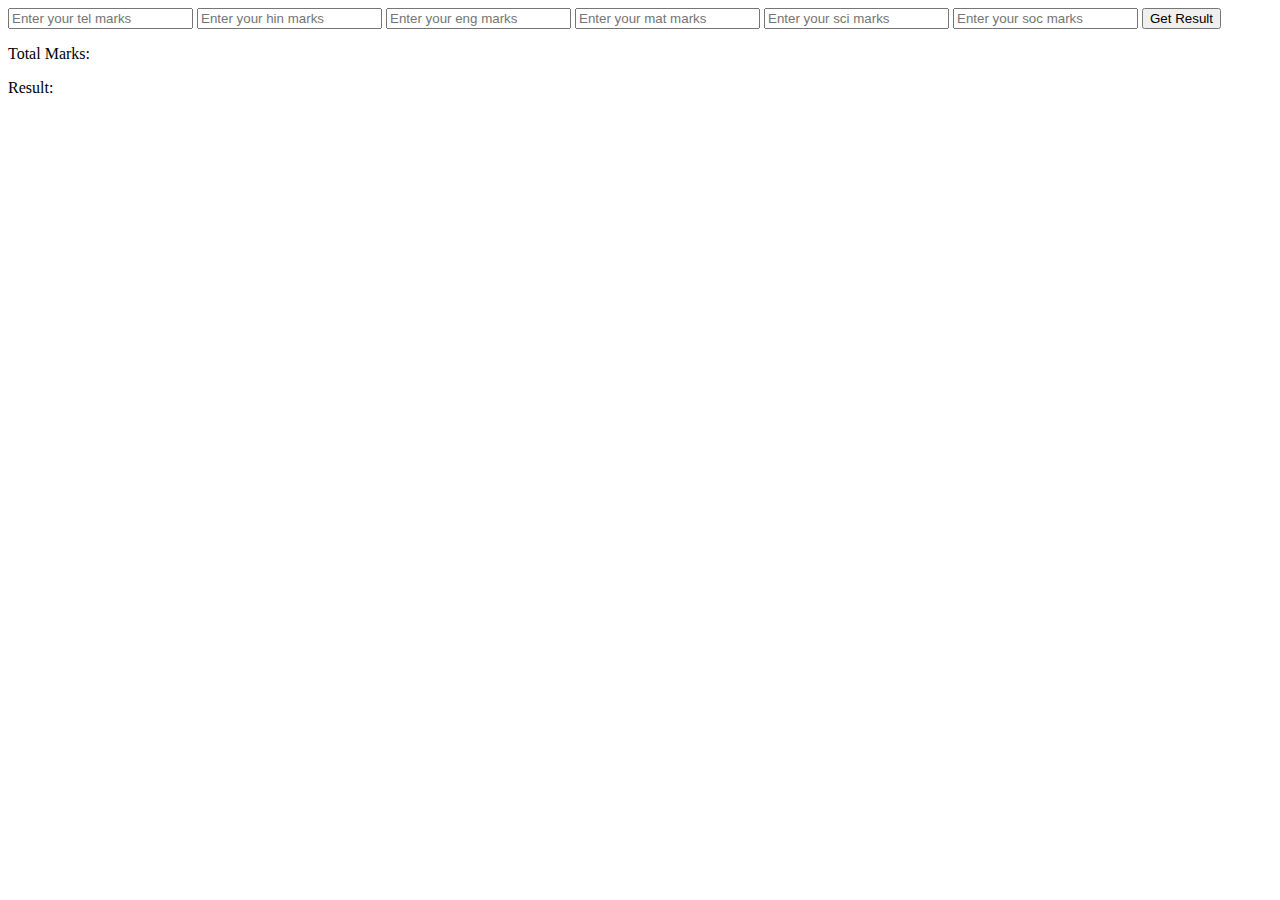
<file: script/20-11-24.html>
<!DOCTYPE html>
<html lang="en">
<head>
    <meta charset="UTF-8">
    <meta name="viewport" content="width=device-width, initial-scale=1.0">
    <title>Document</title>
</head>
<body>
    <input type="number" id="tel" placeholder="Enter your tel marks">
    <input type="number" id="hin" placeholder="Enter your hin marks">
    <input type="number" id="eng" placeholder="Enter your eng marks">
    <input type="number" id="mat" placeholder="Enter your mat marks">
    <input type="number" id="sci" placeholder="Enter your sci marks">
    <input type="number" id="soc" placeholder="Enter your soc marks">

    <button onclick="result()">Get Result</button>

    <p id="show">Total Marks: </p>
    <p id="fass">Result: </p>
</body>

<script>
    function result() {
        // Get the values from input fields
        let tel = document.getElementById('tel').value;
        let hin = document.getElementById('hin').value;
        let eng = document.getElementById('eng').value;
        let mat = document.getElementById('mat').value;
        let sci = document.getElementById('sci').value;
        let soc = document.getElementById('soc').value;

        // Convert them to integers
        let telmarks = parseInt(tel);
        let hinmarks = parseInt(hin);
        let engmarks = parseInt(eng);
        let matmarks = parseInt(mat);
        let scimarks = parseInt(sci);
        let socmarks = parseInt(soc);

        // Define passing and max marks
        let passingMarks = 35;
        let maxMarks = 100;

        // Calculate total marks
        let totalMarks = telmarks + hinmarks + engmarks + matmarks + scimarks + socmarks;

        // Check if each subject's marks are within valid range
        let validTel = (telmarks >= passingMarks && telmarks <= maxMarks);
        let validHin = (hinmarks >= passingMarks && hinmarks <= maxMarks);
        let validEng = (engmarks >= passingMarks && engmarks <= maxMarks);
        let validMat = (matmarks >= passingMarks && matmarks <= maxMarks);
        let validSci = (scimarks >= passingMarks && scimarks <= maxMarks);
        let validSoc = (socmarks >= passingMarks && socmarks <= maxMarks);

        // Display total marks
        document.getElementById('show').innerHTML = "Total Marks: " + totalMarks;

        // Display result (marks are valid if they are within the range)
        let allSubjectsValid = validTel && validHin && validEng && validMat && validSci && validSoc;

        // Output result based on the validity of marks
        document.getElementById('fass').innerHTML = allSubjectsValid ? "Result: Pass" : "Result: Fail";
    }
</script>

</html>
</file>
